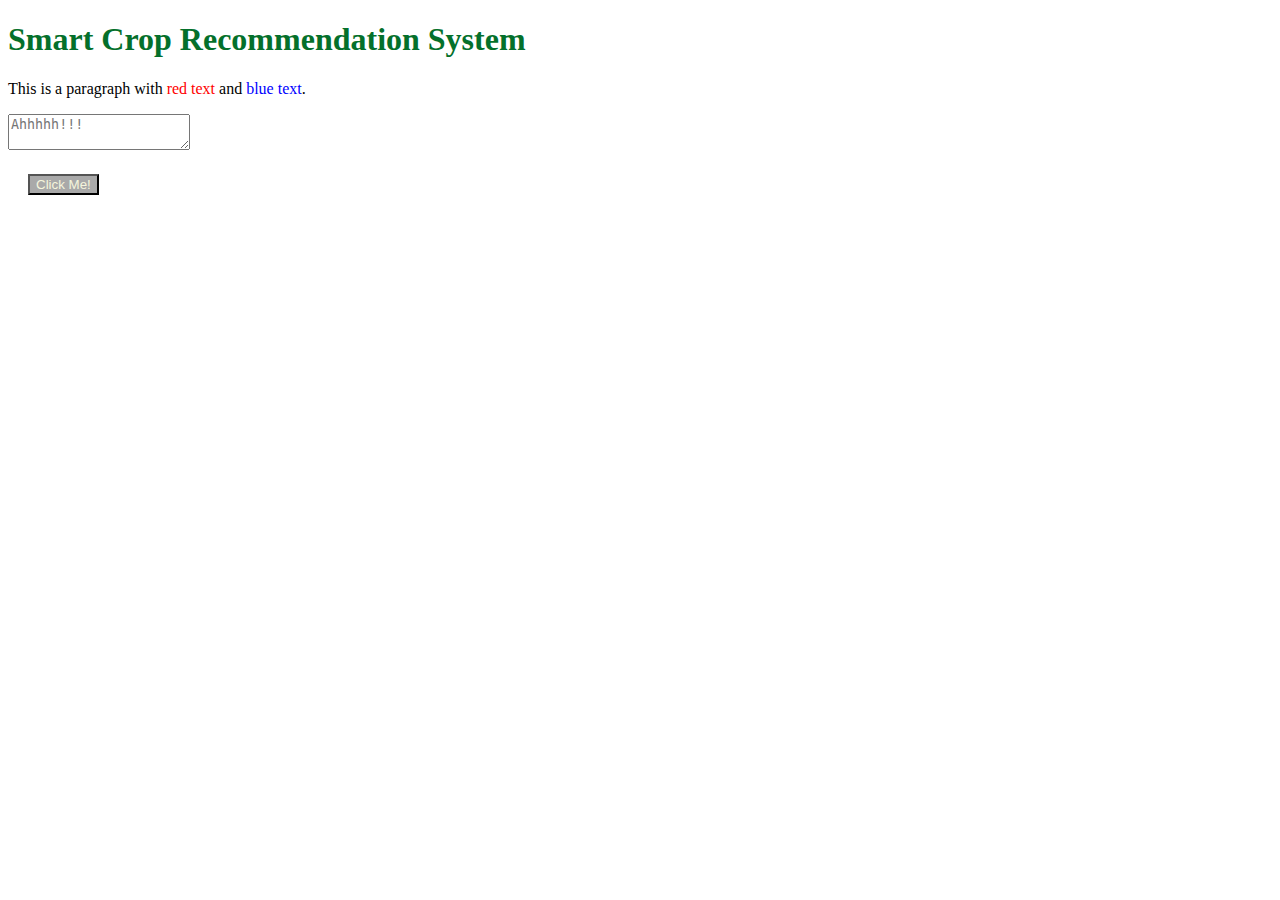
<file: INDEXd.html>
<!DOCTYPE html>
<html lang="en">
  <head>
    <meta charset="UTF-8" />
    <meta name="viewport" content="width=device-width, initial-scale=1.0" />
    <title>Document</title>
  </head>
  <body>
    <h1
      style="
        color: rgb(4, 112, 43);
        font-family: 'Times New Roman', Times, serif;
        font: size 60px;
      "
    >
      Smart Crop Recommendation System
    </h1>
    <p>
      This is a paragraph with <span style="color: red">red text</span> and
      <span style="color: blue">blue text</span>.
    </p>
    <textarea placeholder="Ahhhhh!!!"></textarea>
    <br />
    <button
      style="background-color:darkgray;color:beige;border:none,padding:20px;margin:20px;"
    >
      Click Me!
    </button>
  </body>
</html>
</file>
